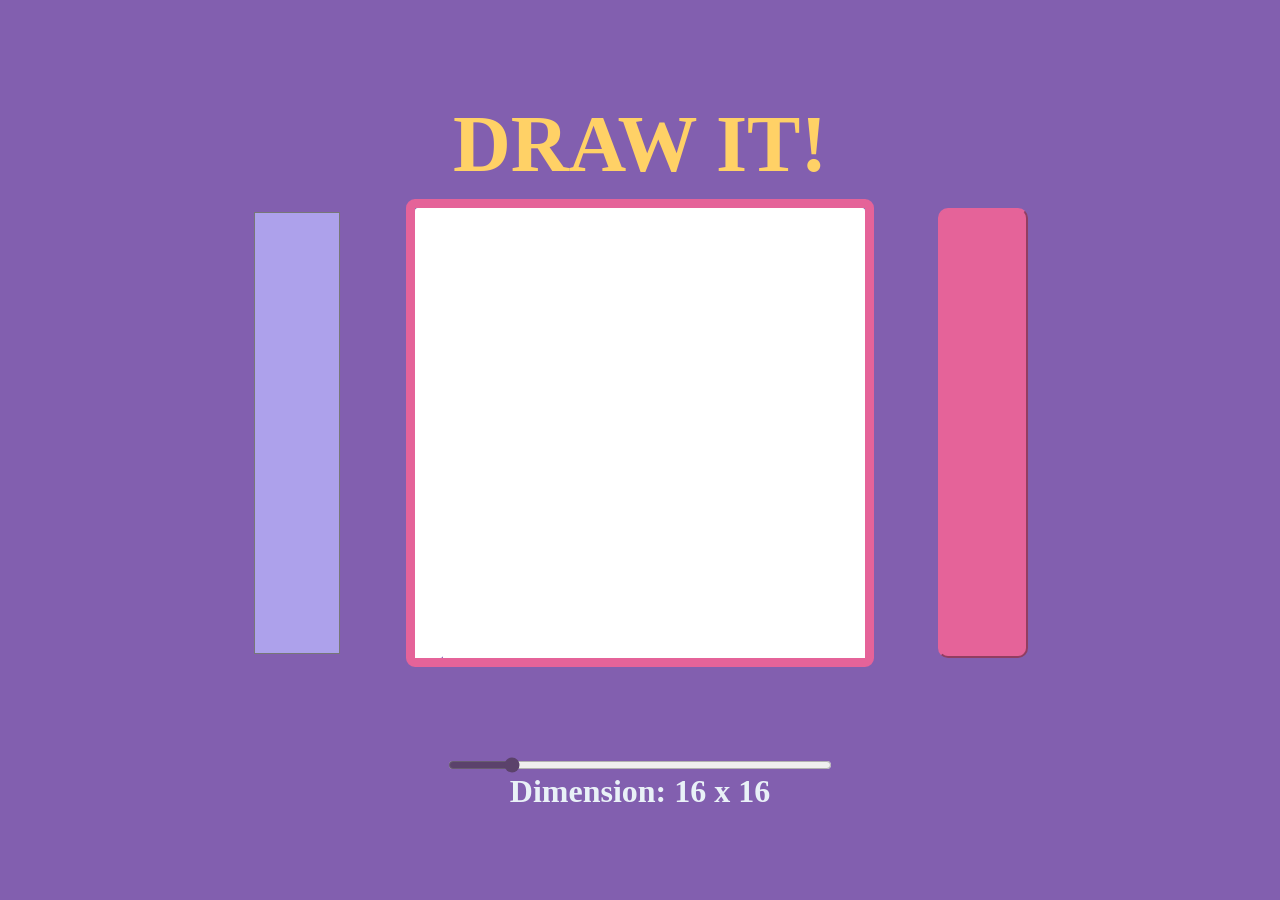
<file: index.html>
<!DOCTYPE html>
<html>
	<head>
		<meta charset="utf-8" />
		<meta http-equiv="X-UA-Compatible" content="IE=edge" />
		<title>Draw It!</title>
		<meta name="description" content="" />
		<meta name="viewport" content="width=device-width, initial-scale=1" />
		<link rel="stylesheet" href="index.css" />
	</head>
	<body>
		<script src="app.js" defer></script>

		<div id="container">
			<h1 class="title">DRAW IT!</h1>
            <div id="boardArea">
                <input type="color" id="fill-color" value="#ada1eb">
                <div id="board"></div>
                <button id="eraser"></button>
            </div>
			<input
				type="range"
				id="range-slider"
				class="range-slider"
				min="1"
				value="16"
			/>
			<label for="range-slider" id="range-text">Dimension: 16 x 16</label>
		</div>
	</body>
</html>
</file>
<file: index.css>
* {
	background-color: #825faf;
	margin: 0px;
	padding: 0px;
}

html,
body {
	height: 100vh;
}

body {
	display: flex;
	flex-direction: column;
	justify-content: center;
}

h1 {
	color: #ffd166;
	margin: 1vh;
	text-align: center;
	font-size: 5rem;
	font-family: "Comic-Sans", serif;
}



.cell {
	background-color: white;
	/*border: 0.01vh solid #5b426b;*/
}

#container {
	display: flex;
	flex-direction: column;
	align-items: center;
	justify-content: space-between;
}

#boardArea {
    display: flex;
    justify-content: space-between;
    align-items: center;
}

#board {
	display: grid;
	grid-template-columns: repeat(16, 1fr);
	grid-template-rows: repeat(16, 1fr);
	border: 1vh solid #e56399;
	height: 50vmin;
	width: 50vmin;
	border-radius: 1vh;
}

#range-slider {
	margin-top: 10vh;
	background-color: #e9f1f7;
	width: 30vw;
	accent-color: #5b426b;
}

#range-text {
	text-align: center;
	color: #e9f1f7;
	font-weight: bold;
	font-size: 2rem;
	width: 50vw;
}

#fill-color {
    background-color: #825faf;
    border: none;
    margin-right: 5vw;
    width: 10vmin;
    height: 50vmin;
}

#eraser {
    background-color: #e56399;
    border-color: #e56399;
    border-radius: 10px;
    margin-left: 5vw;
    width: 10vmin;
    height: 50vmin;
}
</file>
